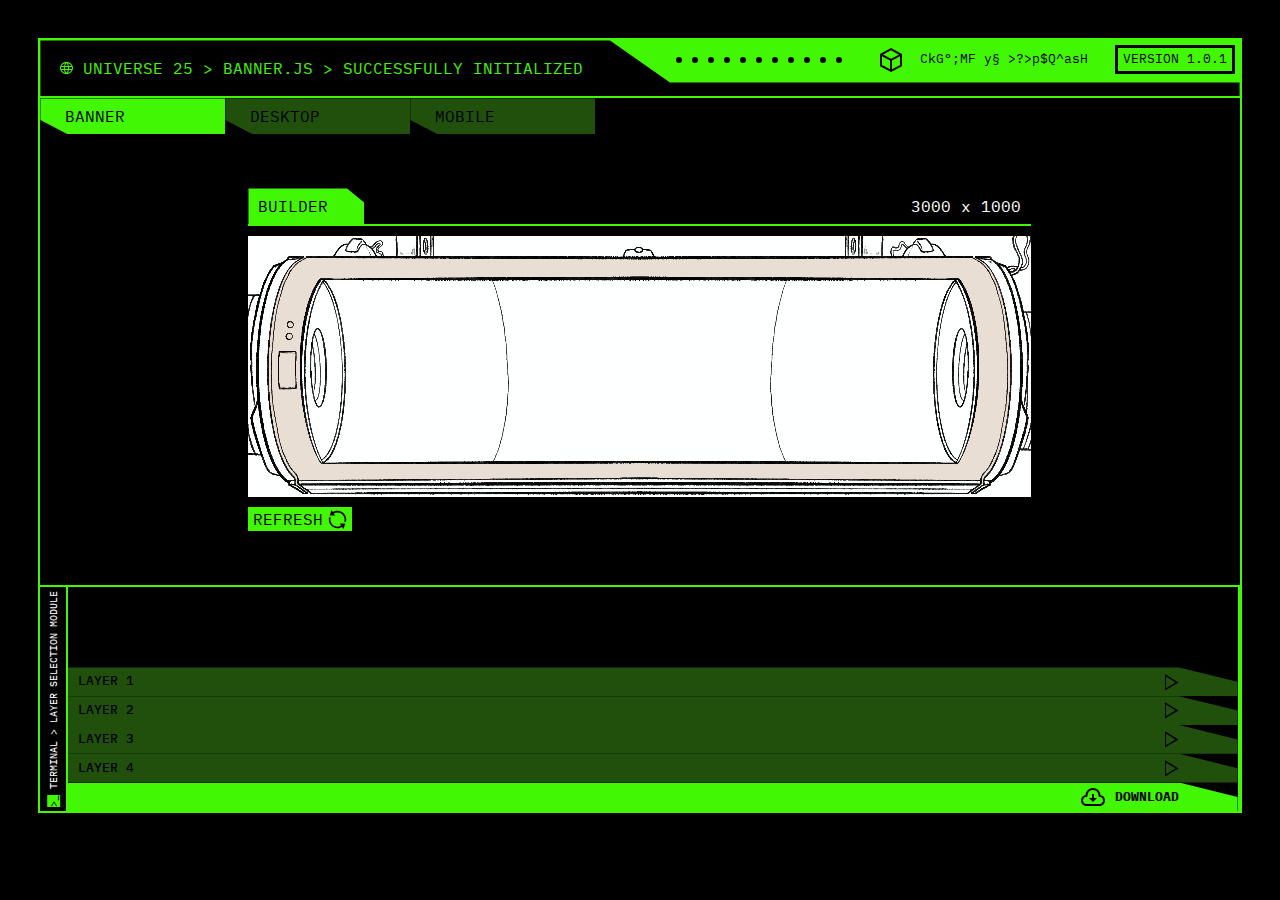
<file: index.html>
<!DOCTYPE html>
<html lang="en" dir="ltr">

<head>
  <meta charset="utf-8">
  <title>UNIVERSE 25</title>
  <link rel="stylesheet" href="css/reset.css">
  <link rel="stylesheet" href="css/style.css">
  <script src="js/reimg.js"></script>
  <script type="text/javascript" src="js/layerImagesArray.js">

  </script>
</head>

<body>

<!-- MOBILE / DESKTOP REDIRECTION -->
  <div class="mobile-redirection">
    <h1>The site is not yet available on mobile, try it on desktop!</h1>
  </div>

<!-- HEADER  -->
  <header>
    <div class="informations">
      <div class="dots-container">
        <div class="dot"></div>
        <div class="dot"></div>
        <div class="dot"></div>
        <div class="dot"></div>
        <div class="dot"></div>
        <div class="dot"></div>
        <div class="dot"></div>
        <div class="dot"></div>
        <div class="dot"></div>
        <div class="dot"></div>
        <div class="dot"></div>
      </div>
      <img src="assets/svg/iconmonstr-cube-2.svg" alt="">
      <h2 id="created-by"> CREATED BY UNIVERSE25</h2>
      <h3>VERSION 1.0.1</h3>
    </div>
    <div class="header-h1-container">

      <h1> <img style="height: 0.8rem;filter: invert(64%) sepia(12%) saturate(5440%) hue-rotate(62deg) brightness(112%) contrast(109%);" src="assets/svg/iconmonstr-globe-8.svg" alt=""> UNIVERSE 25 > BANNER.JS > SUCCESSFULLY INITIALIZED</h1>

    </div>


  </header>

<!-- MAIN CONTENT -->
  <main>

    <!-- —————— BUILDER ——————— -->
    <div class="builder-section">

      <div class="builder-tabs">
        <div class="builder-tab">BANNER</div>
        <div id="desktop-tab" class="builder-tab coming-soon">DESKTOP</div>
        <div id="mobile-tab" class="builder-tab coming-soon">MOBILE</div>
      </div>
      <section class="builder-container">

        <div class="builder">
          <div class="builder-description">
            <h3>BUILDER</h3>
            <p>3000 x 1000</p>
          </div>
          <canvas id="canvas"></canvas>
          <div id="refresh-button">
            <p>REFRESH</p>
            <img src="assets/svg/iconmonstr-synchronization-3.svg" alt="">
          </div>
        </div>
      </section>


    </div>


    <!-- ———— SELECTION ————— -->

    <div class="bottom-container">

      <div class="terminal-selection">
        <h3 class="terminal-text"><span class="fake-terminal">>_</span> TERMINAL > LAYER SELECTION MODULE</h3>
      </div>

      <section class="selection-container">


<!-- LAYER 1 -->
        <ul class="layer-selection">
          <div class="visible-part">
            <p>LAYER 1</p>
            <img class="layer-arrow" src="assets/svg/layer-arrow.svg" alt="">
          </div>
          <li class="layer">
            <img class="arrow-left" src="assets/svg/iconmonstr-caret-left-filled.svg" alt="">
            <ul id="layer1-images-container" class="images-container"></ul>
            <img class="arrow-right" src="assets/svg/iconmonstr-caret-left-filled.svg" alt="">
          </li>
        </ul>

<!-- LAYER 2 -->
        <ul class="layer-selection">
          <div class="visible-part">
            <p>LAYER 2</p>
            <img class="layer-arrow" src="assets/svg/layer-arrow.svg" alt="">
          </div>
          <li class="layer">
            <img class="arrow-left" src="assets/svg/iconmonstr-caret-left-filled.svg" alt="">

            <ul id="layer2-images-container" class="images-container"></ul>
            <img class="arrow-right" src="assets/svg/iconmonstr-caret-left-filled.svg" alt="">

          </li>
        </ul>

<!-- LAYER 3 -->
        <ul class="layer-selection">
          <div class="visible-part">
            <p>LAYER 3</p>
            <img class="layer-arrow" src="assets/svg/layer-arrow.svg" alt="">
          </div>
          <li class="layer">
            <img class="arrow-left" src="assets/svg/iconmonstr-caret-left-filled.svg" alt="">

            <ul id="layer3-images-container" class="images-container"></ul>
            <img class="arrow-right" src="assets/svg/iconmonstr-caret-left-filled.svg" alt="">

          </li>
        </ul>

<!-- LAYER 4 -->
        <ul class="layer-selection">
          <div class="visible-part">
            <p>LAYER 4</p>
            <img class="layer-arrow" src="assets/svg/layer-arrow.svg" alt="">
          </div>
          <li class="layer">
            <img class="arrow-left" src="assets/svg/iconmonstr-caret-left-filled.svg" alt="">
            <ul id="layer4-images-container" class="images-container"></ul>
            <img class="arrow-right" src="assets/svg/iconmonstr-caret-left-filled.svg" alt="">

          </li>
        </ul>

<!-- DOWNLOAD BUTTON -->
        <div id="download-button">
          <img src="assets/svg/download-cloud.svg" alt="">
          <p>DOWNLOAD</p>
        </div>

      </section>
    </div>

  </main>


  <script type="text/javascript" src="js/script.js">

  </script>
</body>

</html>
</file>
<file: css/style.css>
@import url('https://fonts.googleapis.com/css2?family=IBM+Plex+Mono:ital,wght@0,100;0,200;0,300;0,400;0,500;0,600;0,700;1,100;1,200;1,300;1,400;1,500;1,600;1,700&display=swap');

:root{
  --active-green : rgb(66, 247, 4);
  --inactive-green : rgb(32, 80, 12);

}

*{
  /* color: white; */
  font-family: 'IBM Plex Mono', monospace !important;
  cursor:   cell;
}

.mobile-redirection {
  display: none;
}

@media screen and (max-width:820px){
  header, main{
    display:none !important;
  }

  .mobile-redirection {
    height: 80vh;
    width: 100%;

    background-color: black;

    display: flex !important;
    align-items: center;
    justify-content: center;

  }

  .mobile-redirection h1 {
    display: block !important;
    color: var(--active-green);
    font-size: 2rem;
    text-align: center;

    margin: 3rem;

  }

}


body{
  padding: 3%;
  height: calc(100vh - 6%);
  width: calc(100vw - 6%);


  display: flex;
  flex-direction: column;
  justify-content: space-between;

  /* border: solid 2px var(--active-green); */
  background-color: black;
}



/* ———— HEADER ———— */

header {
  background-color: var(--active-green);
    border: solid 2px var(--active-green);
    border-bottom: none;
    position: relative;
}

.informations {
  z-index: 1000;
  position: absolute;
  /* padding: 10px; */
  width: 47%;
  top: 0;
  right: 0;
  /* background-color: red; */

  font-size: 0.8rem;

  display: flex;
  align-items: center;
  justify-content: space-between;
}

.informations h3 {
  padding: 5px;
  margin: 5px;
  border: solid 3px black;
  /* background-color: black; */
  color: black;

  text-align: center;

}

.informations h2 {
  margin-right: 5px;
  color: black;

  text-align: center;

}

.dots-container {
  margin-right: 10px;

  /* background-color: red; */
  display: flex;
  align-items: center;
  justify-content: center;
}

.dot {
  margin-right: 10px;
  width: 0px;
  height: 0px;

  border: solid 3px black;
  border-radius: 50%;
}


.header-h1-container {
  width: 100%;
  clip-path: polygon(0% 0%, 47.5% 0%, 52.5% 75%, 100% 75%, 100% 100%, 0 100%);
  background-color: black;
  position: relative;


}

header h1 {
  z-index: 1;
  font-size: 1rem;
  padding: 20px;
  color: var(--active-green);
  max-width: 45%;
  /* background-color: black; */

}

/* —————— BUILDER ————— */

main {

  flex-grow: 1;
  display: flex;
  flex-direction: column;

  /* justify-content: space-between; */

}

.builder-section {

  position: relative;

  height: 50%;
  border: 2px solid var(--active-green);
  border-bottom: none;
  flex-grow: 1;

}

.builder-container {
  margin-top: 6vh;
  margin-bottom: 6vh;
  background-color: black;
  height: 90%;
  display: flex;
  /* align-items: center; */
  justify-content: center;
}

#refresh-button {
  /* position: absolute; */
  /* width: 3rem; */

  height: 1.5rem;
  width: 6.5rem;
  margin-top: 0.5rem;
  bottom: 0;
  right: 0;

  background-color: var(--active-green);

  display: flex;
  align-items: center;
  justify-content: center;
}

#refresh-button p {
  margin: 0.3rem;
  margin-right: 0;
}

#refresh-button img {
  margin: 0.3rem;
  height: 80%;

  aspect-ratio: 1/1;
}

.builder-tabs {
  display: flex;
  background-color: black;
  /* border: 2px solid var(--active-green); */
  /* border-bottom: none; */
}

.builder-tab {
  clip-path: polygon(0% 0%, 100% 0%, 100% 100%, 15% 100%, 0 60%);
  /* 85 / 40 */
  background-color: var(--active-green);
  padding: 10px;
  /* padding-right: 45px; */
  padding-left: 25px;
  width: 150px;

}

.coming-soon {
  background-color: var(--inactive-green);
}

.builder {

  /* max-height: 75%; */
  max-width: 90%;
  max-height: 80%;
  background-color: black;
}

.builder-description {
  border-bottom: 2px solid var(--active-green);
  display: flex;

  align-items: center;
  justify-content: space-between;
}

.builder-description h3 {
  color: black;
  font-size: 1rem;
  background-color: var(--active-green);
  width: 10%;
  min-width: 6rem;
  padding:10px;
  clip-path: polygon(0% 0%, 85% 0%, 100% 40%, 100% 100%, 0 100%);
}

.builder-description p {
  color: white;
  margin-right: 10px;
}

#canvas {
  background-color: white;
  max-height: 29vh;
  max-width: 100%;
  aspect-ratio: 3/1;

  margin-top: 10px;
}


/* TERMINAL  */

.bottom-container {
    height: auto;
    display: flex;
    border: solid 2px var(--active-green);
    /* border-right: solid 30px var(--active-green); */

}

.terminal-selection{
  width: 1.6rem;
  min-height: 14rem;
  /* border-right: solid 2px var(--active-green); */

  display: flex;
  justify-content: center;
  align-items: center;

}

.terminal-selection h3 {
/* writing-mode: sideways-lr; */
font-size: 0.6rem;
padding: 0.1rem;
margin: 10px;
white-space: nowrap;
transform: rotate(-90deg);

}

.terminal-text{
  color: white;
}

.fake-terminal{
  background-color: var(--active-green);
  color: black;
}

/* ——— LAYER SELECTION ——— */



.selection-container {
  border-left: solid 2px var(--active-green);
  border-right: solid 2px var(--active-green);


  width: calc(100% - 1.6rem - 2px);
  /* width: -webkit-fill-available; */
  background-color: black;

  display: flex;
  flex-direction: column;

  /* align-items: center; */
  justify-content: flex-end;

  font-size: 0.8rem;
  font-weight: 500;
}

.visible-part {
  clip-path: polygon(0% 0%, 95% 0%, 100% 50%, 100% 100%, 0 100%);
  background-color: var(--inactive-green);
  height: 1.8rem;
  max-width: 100%;
  display: flex;
  align-items: center;
  justify-content: space-between;
}

.layer-arrow {
  margin-right: 5%;
  height: 50%;
  width: auto;
  transform-origin: center;
  transform: rotate(90deg);
}

.images-container {
  display: flex;
  background-color: black;
  max-width: 100%;
  overflow: auto;
}

.images-container::-webkit-scrollbar {
    display: none;
}

/* Hide scrollbar for IE, Edge and Firefox */
.images-container {
  -ms-overflow-style: none;  /* IE and Edge */
  scrollbar-width: none;  /* Firefox */
  scroll-behavior: smooth;
}

.image-preview-container{
  display: flex;
  flex-direction: column;
  align-items: flex-start;

  /* background-color: lightblue; */

  margin: 0.5rem;
  margin-bottom: 0.3rem;
}

.image-preview {
  height: 3rem;
  width: 9rem;

  /* background-color: rgb(255, 150, 150); */
  background-color: white;
}

.img-preview-description {
  display: flex;
  align-items: center;
  padding: 0.2rem;

  color: white;
}

.layer-checkbox {
  height: 1rem;
  width: 1rem;
  /* background-color: red; */
}

.layer-selection p {
  margin-left: 10px;
}

.layer {
  display: none;
  max-width: 100%;
}

.arrow-left {
  position: absolute;
  top: 25%;
  left: 10px;
  width: 20px;
  height: 20px;
  background-color: var(--active-green);
}

.arrow-right {
  position: absolute;
  top: 25%;
  transform: rotate(180deg);
  right: 10px;
  width: 20px;
  height: 20px;
  background-color: var(--active-green);
}



.show > .layer {
  display: block;
  position: relative;
}

.show > .visible-part {
  background-color: var(--active-green);
}

.show > .visible-part .layer-arrow {
  transform: rotate(180deg);
}

/* ——— DOWNLOAD ——— */

#download-button {
  clip-path: polygon(0% 0%, 95% 0%, 100% 50%, 100% 100%, 0 100%);
  background-color: var(--active-green);
  height: 1.8rem;
  max-width: 100%;

  display: flex;
  align-items: center;
  justify-content: flex-end;
}

#download-button p {
  margin-right: 5%;
  margin-left: 10px;
  font-weight: bold;
}
</file>
